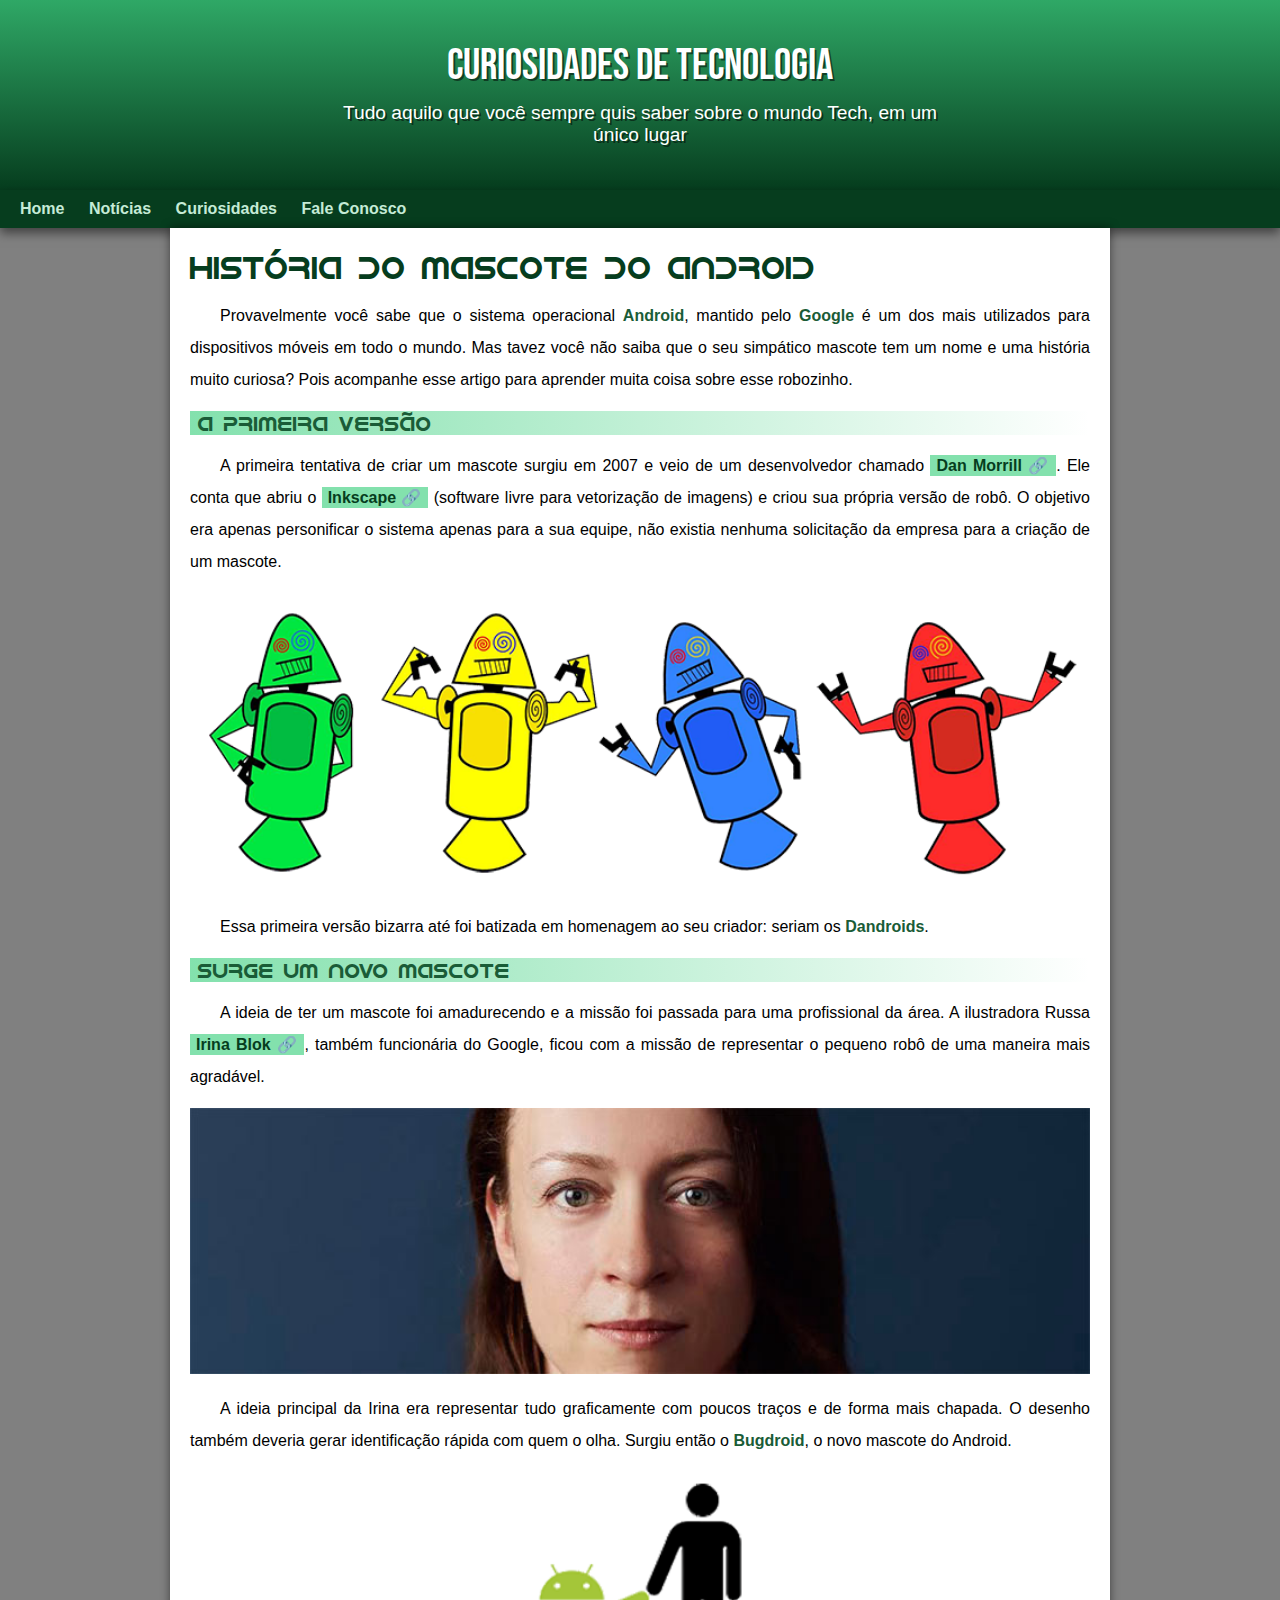
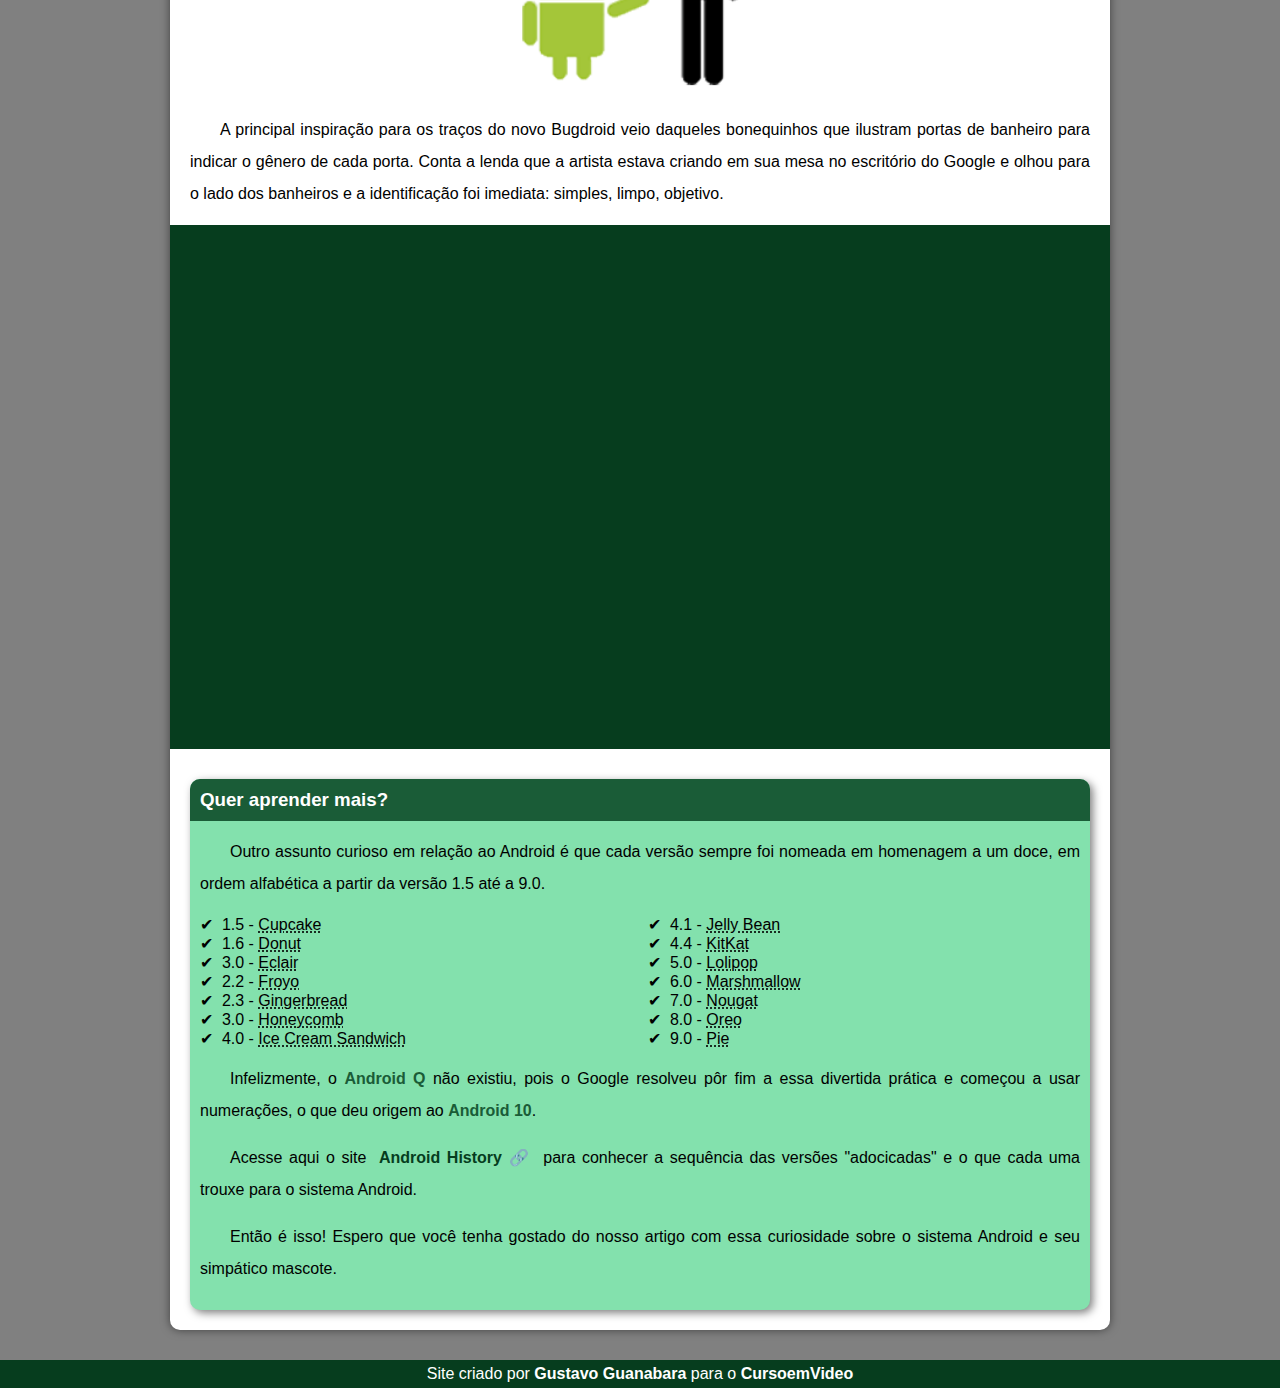
<file: index.html>
<!DOCTYPE html>
<html lang="pt-br">

<head>
    <meta charset="UTF-8">
    <meta http-equiv="X-UA-Compatible" content="IE=edge">
    <meta name="viewport" content="width=device-width, initial-scale=1.0">
    <title>Como Surgiu o Marcoste do Android?</title>

    <link rel="shortcut icon" href="img/favicon.ico" type="image/x-icon">
    <link rel="stylesheet" href="css/style.css">
</head>

<body>
    <header>
        <h1>Curiosidades de Tecnologia</h1>
        <p>Tudo aquilo que você sempre quis saber sobre o mundo Tech, em um único lugar</p>
    </header>

    <nav>
        <a href="#">Home</a>
        <a href="#">Notícias</a>
        <a href="#">Curiosidades</a>
        <a href="#">Fale Conosco</a>
    </nav>

    <main>
        <article>
            <h1>História do Mascote do Android</h1>

            <p>
                Provavelmente você sabe que o sistema operacional <strong>Android</strong>, mantido pelo <strong>Google</strong> é um dos mais utilizados para dispositivos móveis em todo o mundo. Mas tavez você não saiba que o seu simpático mascote tem um nome e uma história muito curiosa? Pois acompanhe esse artigo para aprender muita coisa sobre esse robozinho.
            </p>

            <h2>A primeira versão</h2>

            <p>
                A primeira tentativa de criar um mascote surgiu em 2007 e veio de um desenvolvedor chamado <a href="https://androidcommunity.com/dan-morrill-shows-us-the-android-mascot-that-almost-was-20130103/" target="_blank" class="externo">Dan Morrill</a>. Ele conta que abriu o <a href="https://inkscape.org/pt-br/" target="_blank" class="externo">Inkscape</a> (software livre para vetorização de imagens) e criou sua própria versão de robô. O objetivo era apenas personificar o sistema apenas para a sua equipe, não existia nenhuma solicitação da empresa para a criação de um mascote.
            </p>

            <picture>
                <source media="(max-width: 800px)" srcset="img/dan-droids-pq.png">
                <img src="img/dan-droids.png" alt="Primeiro mascote do Android">
            </picture>

            <p>Essa primeira versão bizarra até foi batizada em homenagem ao seu criador: seriam os <strong>Dandroids</strong>.</p>

            <h2>Surge um novo mascote</h2>

            <p>
                A ideia de ter um mascote foi amadurecendo e a missão foi passada para uma profissional da área. A ilustradora Russa <a href="https://www.irinablok.com/" target="_blank" class="externo">Irina Blok</a>, também funcionária do Google, ficou com a missão de representar o pequeno robô de uma maneira mais agradável.
            </p>

            <picture>
                <source media="(max-width: 800px)" srcset="img/irina-blok-pq.jpg">
                <img src="img/irina-blok.jpg" alt="Irina Blok, criadora do Bugdroid">
            </picture>

            <p>
                A ideia principal da Irina era representar tudo graficamente com poucos traços e de forma mais chapada. O desenho também deveria gerar identificação rápida com quem o olha. Surgiu então o <strong>Bugdroid</strong>, o novo mascote do Android.
            </p>

            <img src="img/bugdroid.png" class="pequeno" alt="Bugdroid">

            <p>
                A principal inspiração para os traços do novo Bugdroid veio daqueles bonequinhos que ilustram portas de banheiro para indicar o gênero de cada porta. Conta a lenda que a artista estava criando em sua mesa no escritório do Google e olhou para o lado dos banheiros e a identificação foi imediata: simples, limpo, objetivo.
            </p>

            <div class="video">
                <iframe width="560" height="315" src="https://www.youtube.com/embed/l2UDgpLz20M"
                    title="YouTube video player" frameborder="0"
                    allow="accelerometer; autoplay; clipboard-write; encrypted-media; gyroscope; picture-in-picture; web-share"
                    allowfullscreen></iframe>
            </div>

            <aside>
                <h3>Quer aprender mais?</h3>

                <p>
                    Outro assunto curioso em relação ao Android é que cada versão sempre foi nomeada em homenagem a um doce, em ordem alfabética a partir da versão 1.5 até a 9.0.
                </p>

                <ul>
                    <li>1.5 - <abbr title="Bolo de Copo">Cupcake</abbr></li>
                    <li>1.6 - <abbr title="Rosquinha">Donut</abbr></li>
                    <li>3.0 - <abbr title="Bomba">Eclair</abbr></li>
                    <li>2.2 - <abbr title="Iogurte Congelado">Froyo</abbr></li>
                    <li>2.3 - <abbr title="Biscoito de Gengibre">Gingerbread</abbr></li>
                    <li>3.0 - <abbr title="Favo de Mel">Honeycomb</abbr></li>
                    <li>4.0 - <abbr title="Sanduiche de Sorvete">Ice Cream Sandwich</abbr></li>
                    <li>4.1 - <abbr title="Jujuba">Jelly Bean</abbr></li>
                    <li>4.4 - <abbr title="KitKat">KitKat</abbr></li>
                    <li>5.0 - <abbr title="Pirulito">Lolipop</abbr></li>
                    <li>6.0 - <abbr title="Marshmallow">Marshmallow</abbr></li>
                    <li>7.0 - <abbr title="Torrone">Nougat</abbr></li>
                    <li>8.0 - <abbr title="Oreo">Oreo</abbr></li>
                    <li>9.0 - <abbr title="Torta">Pie</abbr></li>
                </ul>

                <p>Infelizmente, o <strong>Android Q</strong> não existiu, pois o Google resolveu pôr fim a essa divertida prática e começou a usar numerações, o que deu origem ao <strong>Android 10</strong>.</p>

                <p>Acesse aqui o site <a href="https://www.android.com/intl/pt-BR_br/history/" target="_blank" class="externo">Android History</a> para conhecer a sequência das versões "adocicadas" e o que cada uma trouxe para o sistema Android.</p>

                <p>Então é isso! Espero que você tenha gostado do nosso artigo com essa curiosidade sobre o sistema Android e seu simpático mascote.</p>
            </aside>
        </article>
    </main>

    <footer>
        <p>Site criado por <a href="https://gustavoguanabara.github.io/" target="_blank">Gustavo Guanabara</a> para o <a href="https://www.youtube.com/cursoemvideo" target="_blank">CursoemVideo</a></p>
    </footer>
</body>

</html>
</file>
<file: css/style.css>
@charset "UTF-8";

@import url('https://fonts.googleapis.com/css2?family=Bebas+Neue&display=swap');

@font-face {
    font-family: 'Android';
    src: url('../fonts/idroid.otf') format('opentype');
    font-weight: normal;
}

:root {
    --cor0: #c5ebd6;
    --cor1: #83e1ad;
    --cor2: #3ddc84;
    --cor3: #2fa866;
    --cor4: #1a5c37;
    --cor5: #063d1e;

    --fonte-padrao: Arial, Verdana, Helvetica, sans-serif;
    --fonte-destaque: 'Bebas Neue', cursive;
    --fonte-android: 'Android', cursive;
}

* {
    margin: 0px;
    padding: 0px;
}

body {
    background-color: grey;
    font-family: var(--fonte-padrao);
}

a.externo::after {
    content: '\00a0\1f517';
}

header {
    background-image: linear-gradient(to bottom, var(--cor3), var(--cor5));
    text-align: center;
    padding-top: 40px;
    min-height: 150px;
}

header>h1 {
    font-family: var(--fonte-destaque);
    font-size: 2.7em;
    font-weight: normal;
    color: white;
    margin-bottom: 10px;
    text-shadow: 2px 2px 0 rgba(0, 0, 0, 0.5);
}

header>p {
    font-family: var(--fonte-padrao);
    font-size: 1.2em;
    color: white;
    max-width: 600px;
    padding-right: 10px;
    padding-left: 10px;
    margin: auto;
    padding-bottom: 30px;
    text-shadow: 2px 2px 0 rgba(0, 0, 0, 0.5);
}

nav {
    background-color: var(--cor5);
    padding: 10px;
    box-shadow: 0px 5px 10px rgba(0, 0, 0, 0.5);
}

nav a {
    color: var(--cor0);
    padding: 10px;
    text-decoration: none;
    font-weight: bold;
    border-radius: 5px;
    transition-duration: 0.5s;
}

nav a:hover {
    background-color: var(--cor3);
    color: var(--cor5);
}

main {
    background-color: white;
    margin: auto;
    margin-bottom: 30px;
    padding: 20px;

    border-bottom-left-radius: 10px;
    border-bottom-right-radius: 10px;
    box-shadow: 0px 0px 10px rgba(0, 0, 0, 0.50);
    min-width: 300px;
    max-width: 900px;
}

main h1 {
    font-family: var(--fonte-android);
    font-weight: normal;
    color: var(--cor5);
}

main h2 {
    font-family: var(--fonte-android);
    font-weight: normal;
    color: var(--cor4);
    font-size: 1.3em;
    text-indent: 8px;
    background-image: linear-gradient(to right, var(--cor1), transparent);
}

main p {
    font-size: 1em;
    margin: 15px 0px;
    text-align: justify;
    text-indent: 30px;
    line-height: 2em;
}

main strong {
    color: var(--cor4);
    font-weight: bold;
}

main a {
    background-color: var(--cor1);
    font-weight: bold;
    color: var(--cor5);
    text-decoration: none;
    padding: 2px 6px;
}

main a:hover {
    text-decoration: underline;
    color: var(--cor4);
}

main img {
    width: 100%;
}

main img.pequeno {
    max-width: 350px;
    display: block;
    margin: auto;
}

div.video {
    background-color: var(--cor5);
    margin: 0px -20px 30px -20px;
    padding: 20px;
    padding-bottom: 56%;
    position: relative;
}

div.video>iframe {
    position: absolute;
    top: 5%;
    left: 5%;
    width: 90%;
    height: 90%;
}

aside {
    background-color: var(--cor1);
    padding: 10px;
    border-radius: 10px;
    box-shadow: 3px 3px 8px rgba(0, 0, 0, 0.5);
}

aside>h3 {
    background-color: var(--cor4);
    color: white;
    padding: 10px;
    margin: -10px -10px 0px -10px;
    border-radius: 10px 10px 0px 0px;
}

aside>ul {
    list-style-type: '\2714\00a0\00a0';
    list-style-position: inside;
    columns: 2;
}

footer {
    background-color: var(--cor5);
    color: white;
    text-align: center;
    font-size: 1em;
    padding: 5px;
}

footer a {
    color: white;
    font-weight: bold;
    text-decoration: none;

}

footer a:hover {
    text-decoration: underline;
    color: var(--cor1);
}
</file>
